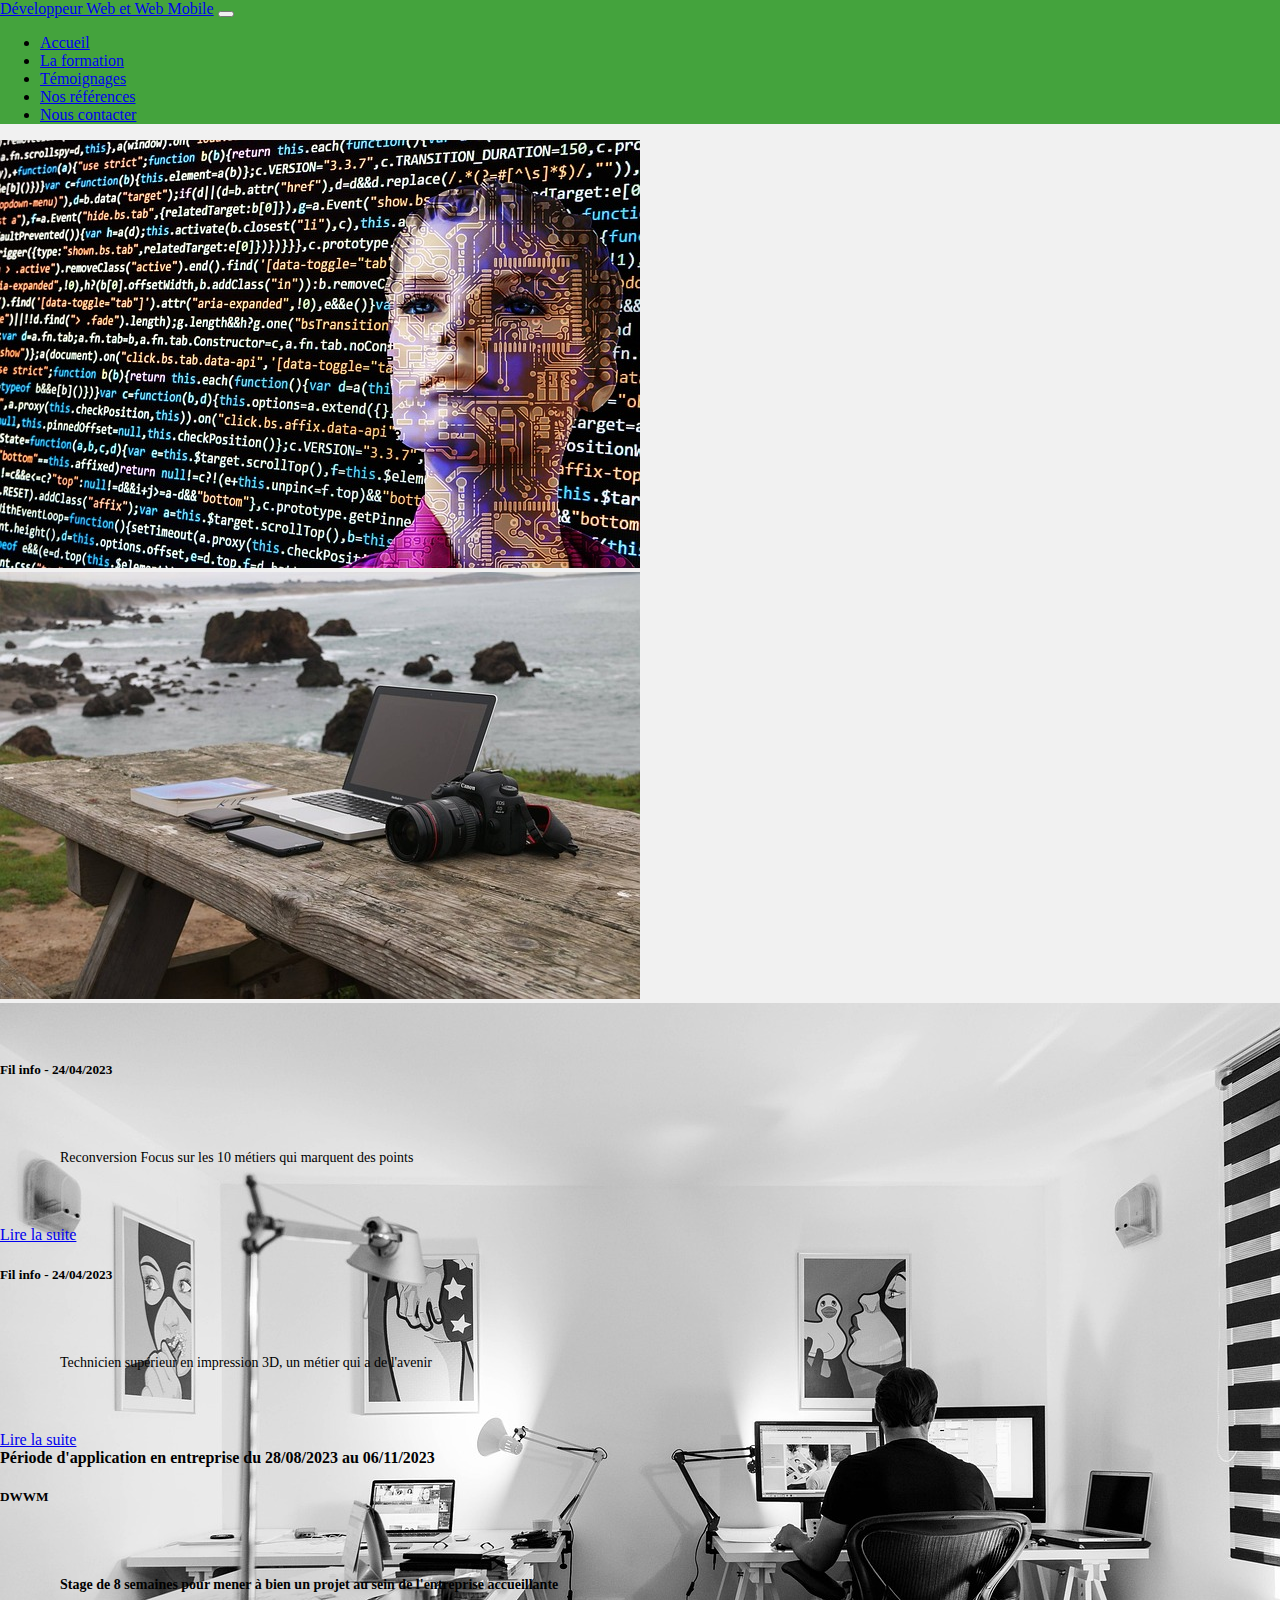
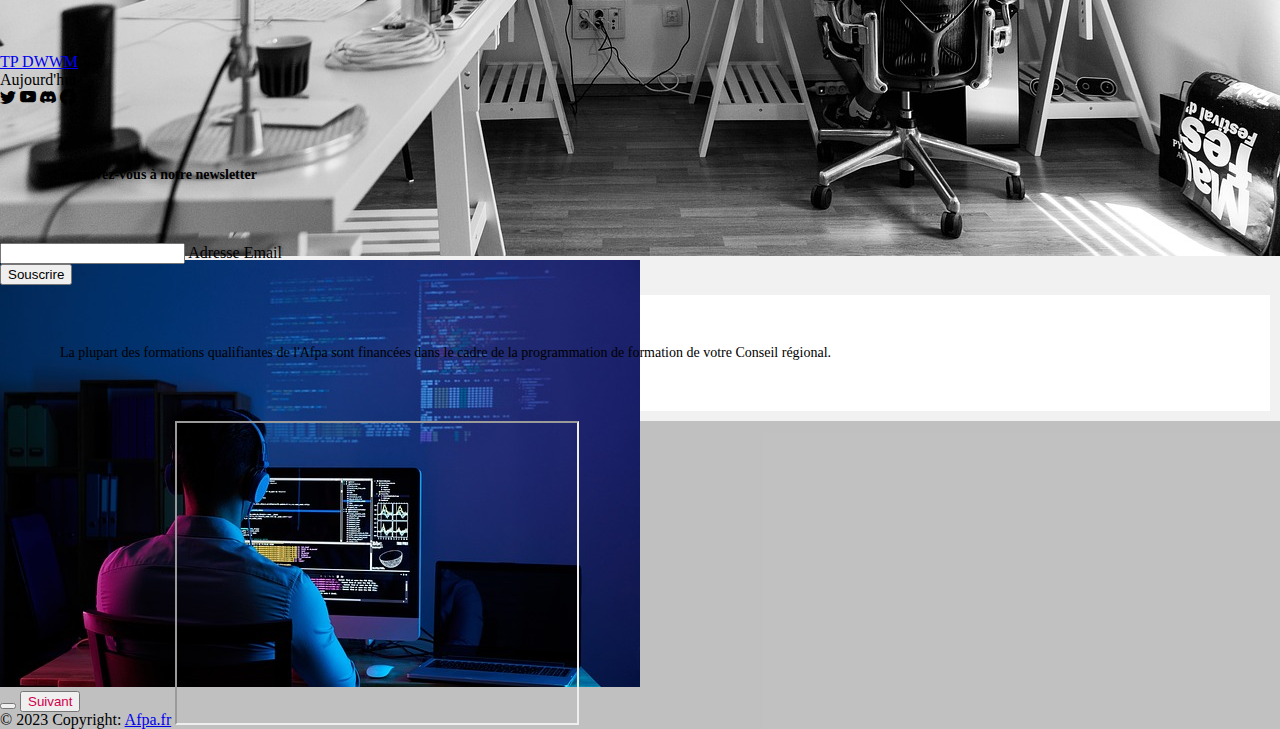
<file: index.html>
<!DOCTYPE html>
<html lang="fr">
<head>
    <meta charset="UTF-8">
    <meta http-equiv="X-UA-Compatible" content="IE=edge">
    <meta name="viewport" content="width=device-width, initial-scale=1.0">
    <link href="https://cdn.jsdelivr.net/npm/bootstrap@5.3.0-alpha3/dist/css/bootstrap.min.css" rel="stylesheet"
     integrity="sha384-KK94CHFLLe+nY2dmCWGMq91rCGa5gtU4mk92HdvYe+M/SXH301p5ILy+dN9+nJOZ" crossorigin="anonymous">
     <link rel="stylesheet" href="https://cdn.jsdelivr.net/npm/bootstrap-icons@1.10.4/font/bootstrap-icons.css">
     <script src="https://cdn.jsdelivr.net/npm/bootstrap@5.3.0-alpha3/dist/js/bootstrap.bundle.min.js" 
     integrity="sha384-ENjdO4Dr2bkBIFxQpeoTz1HIcje39Wm4jDKdf19U8gI4ddQ3GYNS7NTKfAdVQSZe" crossorigin="anonymous"></script>
     <link rel="stylesheet" href="assets/css/style.css">
     
    <title>DWWM</title>
</head>
<body>
    <nav class="navbar navbar-expand-lg bg-dark" data-bs-theme="dark">
        <div class="container-fluid">
          <a class="navbar-brand" href="#">Développeur Web et Web Mobile</a>
          <button class="navbar-toggler" type="button" data-bs-toggle="collapse" data-bs-target="#navbarText" aria-controls="navbarText" aria-expanded="false" aria-label="Toggle navigation">
            <span class="navbar-toggler-icon"></span>
          </button>
          <div class="collapse navbar-collapse" id="navbarText">
            <ul class="navbar-nav me-auto mb-2 mb-lg-0">
              <li class="nav-item">
                <a class="nav-link active" aria-current="page" href="/index.html">Accueil</a>
              </li>
              <li class="nav-item">
                <a class="nav-link" href="../../views/formation.html">La formation</a>
              </li>
              <li class="nav-item">
                <a class="nav-link" href="../../views/temoignage.html">Témoignages</a>
              </li>
              <li class="nav-item">
                <a class="nav-link" href="../../views/reference.html">Nos références</a>
              </li>
              <li class="nav-item">
                <a class="nav-link" href="../../views/contact.html">Nous contacter</a>
              </li>
            </ul>
            <span class="navbar-text">
            </span>
          </div>
        </div>
      </nav>
      <div id="carouselExampleAutoplaying" class="carousel slide" data-bs-ride="carousel">
        <div class="carousel-inner">
          <div class="carousel-item active">
            <img src="assets/img/devf1.jpg" class="d-block w-100" alt="devf1">
          </div>
          <div class="carousel-item">
            <img src="assets/img/devf2.jpg" class="d-block w-100" alt="devf2">
          </div>
          <div class="carousel-item">
            <img src="assets/img/devf3.jpg" class="d-block w-100" alt="devf3">
          </div>
          <div class="carousel-item">
            <img src="assets/img/devf4.jpg" class="d-block w-100" alt="devf4">
          </div>
        </div>
        <button class="carousel-control-prev" type="button" data-bs-target="#carouselExampleAutoplaying" data-bs-slide="prev">
          <span class="carousel-control-prev-icon" aria-hidden="true"></span>
          <span class="visually-hidden"></span>
        </button>
        <button class="carousel-control-next" type="button" data-bs-target="#carouselExampleAutoplaying" data-bs-slide="next">
          <span class="carousel-control-next-icon" aria-hidden="true"></span>
          <span class="visually-hidden">Suivant</span>
        </button>
      </div>
      <div class="row">
        <div class="col-sm-6 mb-3 mb-sm-0">
          <div class="card text-bg-success mb-3">
            <div class="card-body">
              <h5 class="card-title">Fil info - 24/04/2023</h5>
              <p class="card-text">Reconversion Focus sur les 10 métiers qui marquent des points</p>
              <a href="views/reconversion.html" class="btn btn-dark">Lire la suite</a>
            </div>
          </div>
        </div>
        <div class="col-sm-6">
          <div class="card text-bg-success mb-3">
            <div class="card-body">
              <h5 class="card-title">Fil info - 24/04/2023</h5>
              <p class="card-text">Technicien supérieur en impression 3D, un métier qui a de l'avenir</p>
              <a href="/views/impression3d.html" class="btn btn-dark">Lire la suite</a>
            </div>
          </div>
        </div>
      </div>
      <div class="card text-center">
        <div class="card-header">
          <strong>Période d'application en entreprise du 28/08/2023 au 06/11/2023</strong>
        </div>
        <div class="card-body text-bg-success mb-3">
          <h5 class="card-title">DWWM</h5>
          <p class="card-text"><strong>Stage de 8 semaines pour mener à bien un projet au sein de l'entreprise accueillante</strong></p>
          <a href="#" class="btn btn-dark">TP DWWM</a>
        </div>
        <div class="card-footer text-body-secondary">
          Aujourd'hui
        </div>
      </div>
      <!-- Footer -->
<footer class="bg-dark text-center text-white">
    <!-- Grid container -->
    <div class="container p-4">
      <!-- Section: Social media -->
      <section class="mb-4">
        <!-- Linkedin -->
        <i class="bi bi-twitter"></i>
        <i class="bi bi-youtube"></i>
        <i class="bi bi-discord"></i>
        <i class="bi bi-facebook"></i>
      </section>
      
  
      <!-- Section: Form -->
      <section class="">
        <form action="">
          <!--Grid row-->
          <div class="row d-flex justify-content-center">
            <!--Grid column-->
            <div class="col-auto">
              <p class="pt-2">
                <strong>Inscrivez-vous à notre newsletter</strong>
              </p>
            </div>
            <!--Grid column-->
  
            <!--Grid column-->
            <div class="col-md-5 col-12">
              <!-- Email input -->
              <div class="form-outline form-white mb-4">
                <input type="email" id="form5Example21" class="form-control" />
                <label class="form-label" for="form5Example21">Adresse Email</label>
              </div>
            </div>
            <!--Grid column-->
  
            <!--Grid column-->
            <div class="col-auto">
              <!-- Submit button -->
              <button type="submit" class="btn btn-outline-light mb-4">
                Souscrire
              </button>
            </div>
            <!--Grid column-->
          </div>
          <!--Grid row-->
        </form>
      </section>
      <!-- Section: Form -->
  
      <!-- Section: Text -->
      <section class="mb-4">
        <p>
            La plupart des formations qualifiantes de l'Afpa sont financées dans le cadre
             de la programmation de formation de votre Conseil régional.
        </p>
      </section>
      
    </div>
  
    <!-- Copyright -->
    <div class="text-center p-3" style="background-color: rgba(0, 0, 0, 0.2);">
      © 2023 Copyright:
      <a class="text-white" href="#">Afpa.fr</a>
      <iframe src="https://www.google.com/maps/embed?pb=!1m18!1m12!1m3!1d10362.406414102194!2d0.16461076982490855!3d49.51091704284579!2m3!1f0!2f0!3f0!3m2!1i1024!2i768!4f13.1!3m3!1m2!1s0x47e0301e3dd44309%3A0xde24caa0725e8936!2sCaucriauville%2C%20Le%20Havre!5e0!3m2!1sfr!2sfr!4v1682405557999!5m2!1sfr!2sfr" width="400" height="300" style="border:0 center;" allowfullscreen="" loading="lazy" referrerpolicy="no-referrer-when-downgrade"></iframe>
    </div>
    <!-- Copyright -->
  </footer>
  
</body>
</html>
</file>
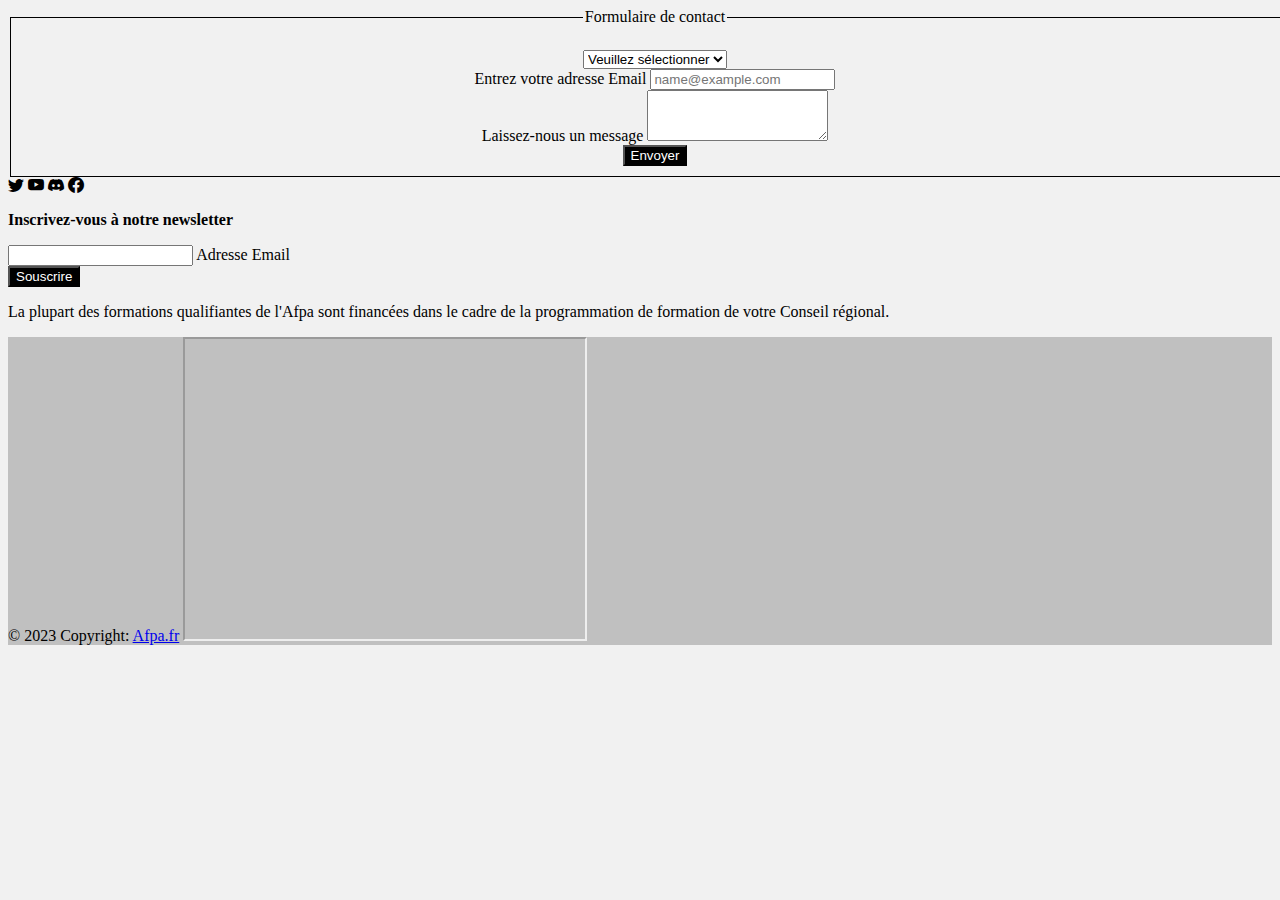
<file: views/contact.html>
<!DOCTYPE html>
<html lang="fr">
<head>
    <meta charset="UTF-8">
    <meta http-equiv="X-UA-Compatible" content="IE=edge">
    <meta name="viewport" content="width=device-width, initial-scale=1.0">
    <link href="https://cdn.jsdelivr.net/npm/bootstrap@5.3.0-alpha3/dist/css/bootstrap.min.css" rel="stylesheet"
     integrity="sha384-KK94CHFLLe+nY2dmCWGMq91rCGa5gtU4mk92HdvYe+M/SXH301p5ILy+dN9+nJOZ" crossorigin="anonymous">
     <link rel="stylesheet" href="https://cdn.jsdelivr.net/npm/bootstrap-icons@1.10.4/font/bootstrap-icons.css">
     <script src="https://cdn.jsdelivr.net/npm/bootstrap@5.3.0-alpha3/dist/js/bootstrap.bundle.min.js" 
     integrity="sha384-ENjdO4Dr2bkBIFxQpeoTz1HIcje39Wm4jDKdf19U8gI4ddQ3GYNS7NTKfAdVQSZe" crossorigin="anonymous"></script>
     <link rel="stylesheet" href="/assets/css/contact.css">
     <a href="/index.html"></a>
    <title>Contact</title>
</head>
<body>
    <fieldset>
        <legend>Formulaire de contact</legend><br>
        <select class="form-select form-select-sm" aria-label=".form-select-sm example">
            <option selected>Veuillez sélectionner</option>
            <option value="1">Infos TP</option>
            <option value="2">Inscription TP</option>
            <option value="3">Autres</option>
        </select>
        <br>
        <div class="mb-3">
            <label for="exampleFormControlInput1" class="form-label">Entrez votre adresse Email</label>
            <input type="email" class="form-control" id="exampleFormControlInput1" placeholder="name@example.com">
            <br>
        </div>
          <div class="mb-3">
            <label for="exampleFormControlTextarea1" class="form-label">Laissez-nous un message</label>
            <textarea class="form-control" id="exampleFormControlTextarea1" rows="3"></textarea>
            <br>
            <button type="button" class="btn">Envoyer</button>
          </div>
    </fieldset>
    <footer class="bg-dark text-center text-white">
        <!-- Grid container -->
        <div class="container p-4">
          <!-- Section: Social media -->
          <section class="mb-4">
            <!-- Linkedin -->
            <i class="bi bi-twitter"></i>
            <i class="bi bi-youtube"></i>
            <i class="bi bi-discord"></i>
            <i class="bi bi-facebook"></i>
          </section>
          
      
          <!-- Section: Form -->
          <section class="">
            <form action="">
              <!--Grid row-->
              <div class="row d-flex justify-content-center">
                <!--Grid column-->
                <div class="col-auto">
                  <p class="pt-2">
                    <strong>Inscrivez-vous à notre newsletter</strong>
                  </p>
                </div>
                <!--Grid column-->
      
                <!--Grid column-->
                <div class="col-md-5 col-12">
                  <!-- Email input -->
                  <div class="form-outline form-white mb-4">
                    <input type="email" id="form5Example21" class="form-control" />
                    <label class="form-label" for="form5Example21">Adresse Email</label>
                  </div>
                </div>
                <!--Grid column-->
      
                <!--Grid column-->
                <div class="col-auto">
                  <!-- Submit button -->
                  <button type="submit" class="btn btn-outline-light mb-4">
                    Souscrire
                  </button>
                </div>
                <!--Grid column-->
              </div>
              <!--Grid row-->
            </form>
          </section>
          <!-- Section: Form -->
      
          <!-- Section: Text -->
          <section class="mb-4">
            <p>
                La plupart des formations qualifiantes de l'Afpa sont financées dans le cadre
                 de la programmation de formation de votre Conseil régional.
            </p>
          </section>
          
        </div>
      
        <!-- Copyright -->
        <div class="text-center p-3" style="background-color: rgba(0, 0, 0, 0.2);">
          © 2023 Copyright:
          <a class="text-white" href="#">Afpa.fr</a>
          <iframe src="https://www.google.com/maps/embed?pb=!1m18!1m12!1m3!1d10362.406414102194!2d0.16461076982490855!3d49.51091704284579!2m3!1f0!2f0!3f0!3m2!1i1024!2i768!4f13.1!3m3!1m2!1s0x47e0301e3dd44309%3A0xde24caa0725e8936!2sCaucriauville%2C%20Le%20Havre!5e0!3m2!1sfr!2sfr!4v1682405557999!5m2!1sfr!2sfr" width="400" height="300" style="border:0 center;" allowfullscreen="" loading="lazy" referrerpolicy="no-referrer-when-downgrade"></iframe>
        </div>
        <!-- Copyright -->
      </footer>
</body>
</html>
</file>
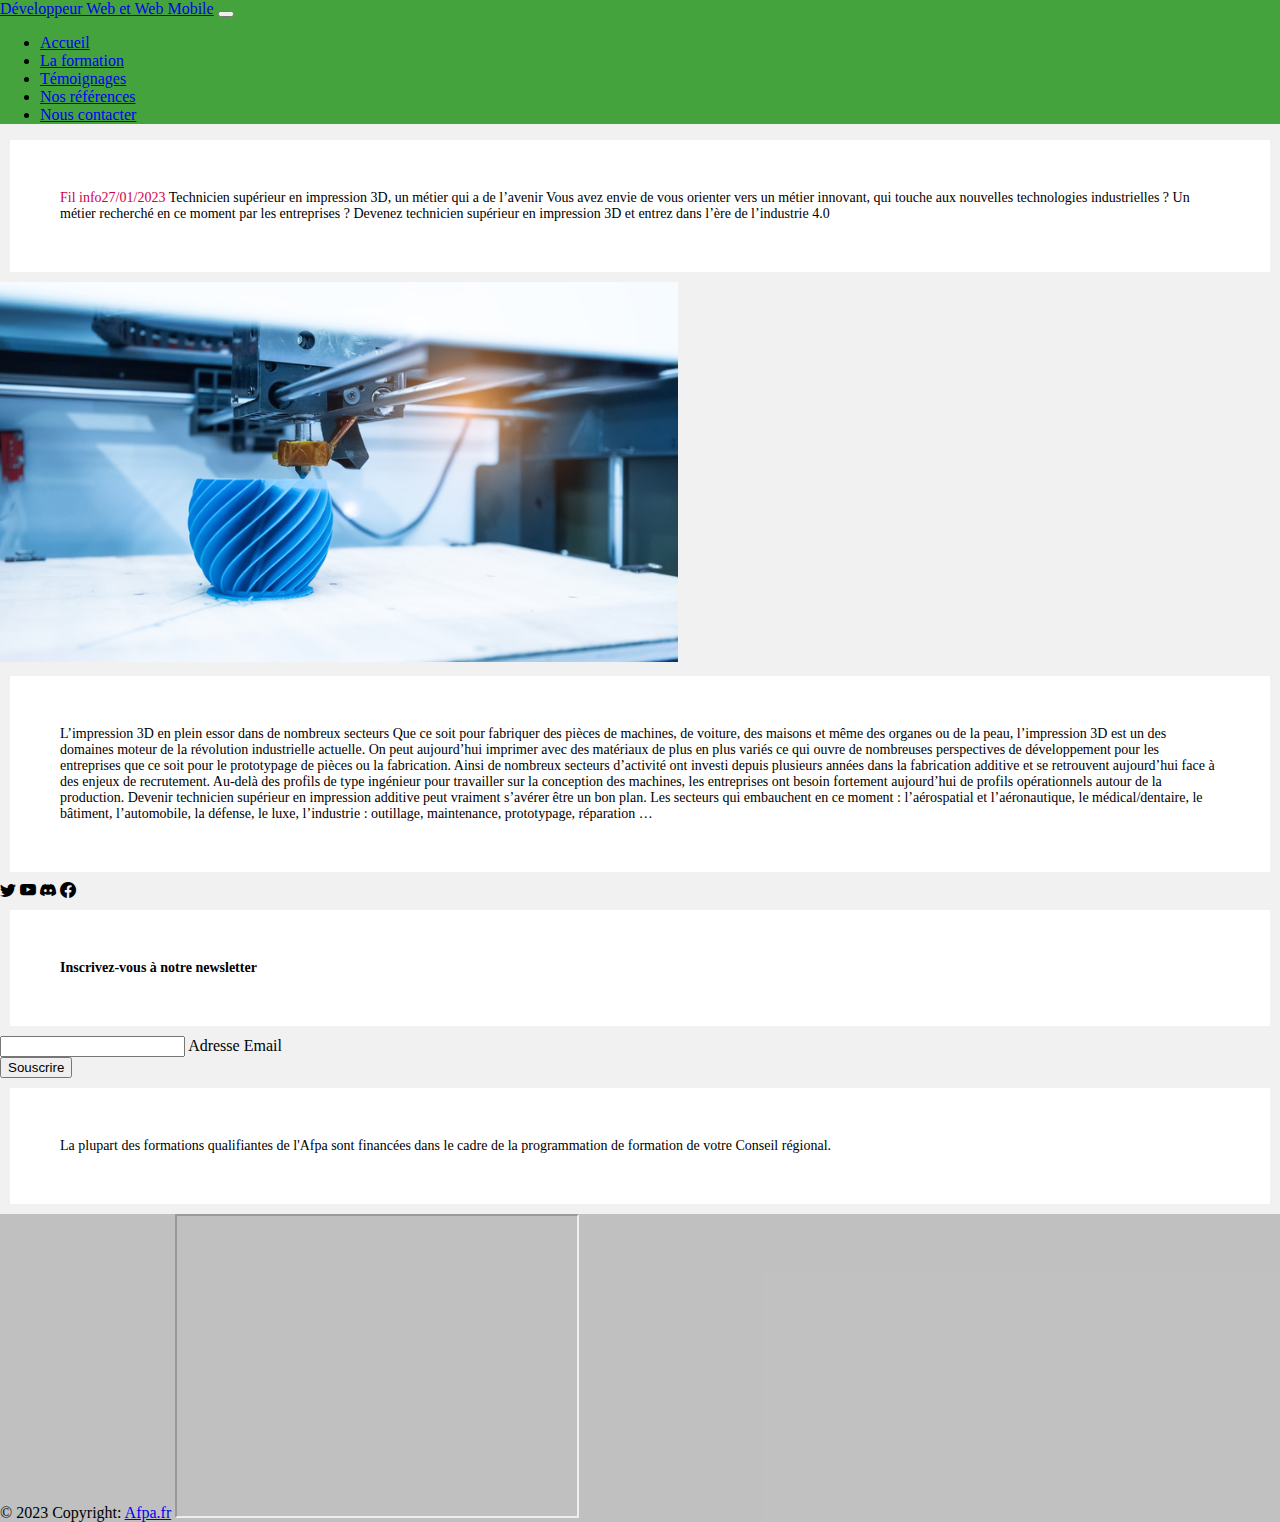
<file: views/impression3d.html>
<!DOCTYPE html>
<html lang="fr">
<head>
    <meta charset="UTF-8">
    <meta http-equiv="X-UA-Compatible" content="IE=edge">
    <meta name="viewport" content="width=device-width, initial-scale=1.0">
    <link href="https://cdn.jsdelivr.net/npm/bootstrap@5.3.0-alpha3/dist/css/bootstrap.min.css" rel="stylesheet"
     integrity="sha384-KK94CHFLLe+nY2dmCWGMq91rCGa5gtU4mk92HdvYe+M/SXH301p5ILy+dN9+nJOZ" crossorigin="anonymous">
     <link rel="stylesheet" href="https://cdn.jsdelivr.net/npm/bootstrap-icons@1.10.4/font/bootstrap-icons.css">
     <script src="https://cdn.jsdelivr.net/npm/bootstrap@5.3.0-alpha3/dist/js/bootstrap.bundle.min.js" 
     integrity="sha384-ENjdO4Dr2bkBIFxQpeoTz1HIcje39Wm4jDKdf19U8gI4ddQ3GYNS7NTKfAdVQSZe" crossorigin="anonymous"></script>
    <link rel="stylesheet" href="/assets/css/style.css">
    <title>Impression</title>
</head>
<body>
    <nav class="navbar navbar-expand-lg bg-dark" data-bs-theme="dark">
        <div class="container-fluid">
          <a class="navbar-brand" href="#">Développeur Web et Web Mobile</a>
          <button class="navbar-toggler" type="button" data-bs-toggle="collapse" data-bs-target="#navbarText" aria-controls="navbarText" aria-expanded="false" aria-label="Toggle navigation">
            <span class="navbar-toggler-icon"></span>
          </button>
          <div class="collapse navbar-collapse" id="navbarText">
            <ul class="navbar-nav me-auto mb-2 mb-lg-0">
              <li class="nav-item">
                <a class="nav-link active" aria-current="page" href="/index.html">Accueil</a>
              </li>
              <li class="nav-item">
                <a class="nav-link" href="/views/formation.html">La formation</a>
              </li>
              <li class="nav-item">
                <a class="nav-link" href="/views/temoignage.html">Témoignages</a>
              </li>
              <li class="nav-item">
                <a class="nav-link" href="/views/reference.html">Nos références</a>
              </li>
              <li class="nav-item">
                <a class="nav-link" href="/views/contact.html">Nous contacter</a>
              </li>
            </ul>
            <span class="navbar-text">
            </span>
          </div>
        </div>
      </nav>
    <section>
        <p><span>Fil info27/01/2023</span>
            Technicien supérieur en impression 3D, un métier qui a de l’avenir
            Vous avez envie de vous orienter vers un métier innovant, qui touche aux nouvelles technologies industrielles ? Un métier recherché en ce moment par les entreprises ? Devenez technicien supérieur en impression 3D et entrez dans l’ère de l’industrie 4.0</p>
    </section>
        <img src="/assets/img/impression3d.png" alt="">
    <section>
        <p>L’impression 3D en plein essor dans de nombreux secteurs
            Que ce soit pour fabriquer des pièces de machines, de voiture, des maisons et même des organes ou de la peau, l’impression 3D est un des domaines moteur de la révolution industrielle actuelle. On peut aujourd’hui imprimer avec des matériaux de plus en plus variés ce qui ouvre de nombreuses perspectives de développement pour les entreprises que ce soit pour le prototypage de pièces ou la fabrication.
            
            Ainsi de nombreux secteurs d’activité ont investi depuis plusieurs années dans la fabrication additive et se retrouvent aujourd’hui face à des enjeux de recrutement.
            
            Au-delà des profils de type ingénieur pour travailler sur la conception des machines, les entreprises ont besoin fortement aujourd’hui de profils opérationnels autour de la production. Devenir technicien supérieur en impression additive peut vraiment s’avérer être un bon plan.
            
            Les secteurs qui embauchent en ce moment :  l’aérospatial et l’aéronautique, le médical/dentaire, le bâtiment, l’automobile, la défense,  le luxe, l’industrie : outillage, maintenance, prototypage, réparation …</p>
    </section>
    <footer class="bg-dark text-center text-white">
        <!-- Grid container -->
        <div class="container p-4">
          <!-- Section: Social media -->
          <section class="mb-4">
            <!-- Linkedin -->
            <i class="bi bi-twitter"></i>
            <i class="bi bi-youtube"></i>
            <i class="bi bi-discord"></i>
            <i class="bi bi-facebook"></i>
          </section>
          
      
          <!-- Section: Form -->
          <section class="">
            <form action="">
              <!--Grid row-->
              <div class="row d-flex justify-content-center">
                <!--Grid column-->
                <div class="col-auto">
                  <p class="pt-2">
                    <strong>Inscrivez-vous à notre newsletter</strong>
                  </p>
                </div>
                <!--Grid column-->
      
                <!--Grid column-->
                <div class="col-md-5 col-12">
                  <!-- Email input -->
                  <div class="form-outline form-white mb-4">
                    <input type="email" id="form5Example21" class="form-control" />
                    <label class="form-label" for="form5Example21">Adresse Email</label>
                  </div>
                </div>
                <!--Grid column-->
      
                <!--Grid column-->
                <div class="col-auto">
                  <!-- Submit button -->
                  <button type="submit" class="btn btn-outline-light mb-4">
                    Souscrire
                  </button>
                </div>
                <!--Grid column-->
              </div>
              <!--Grid row-->
            </form>
          </section>
          <!-- Section: Form -->
      
          <!-- Section: Text -->
          <section class="mb-4">
            <p>
                La plupart des formations qualifiantes de l'Afpa sont financées dans le cadre
                 de la programmation de formation de votre Conseil régional.
            </p>
          </section>
          
        </div>
      
        <!-- Copyright -->
        <div class="text-center p-3" style="background-color: rgba(0, 0, 0, 0.2);">
          © 2023 Copyright:
          <a class="text-white" href="#">Afpa.fr</a>
          <iframe src="https://www.google.com/maps/embed?pb=!1m18!1m12!1m3!1d10362.406414102194!2d0.16461076982490855!3d49.51091704284579!2m3!1f0!2f0!3f0!3m2!1i1024!2i768!4f13.1!3m3!1m2!1s0x47e0301e3dd44309%3A0xde24caa0725e8936!2sCaucriauville%2C%20Le%20Havre!5e0!3m2!1sfr!2sfr!4v1682405557999!5m2!1sfr!2sfr" width="400" height="300" style="border:0 center;" allowfullscreen="" loading="lazy" referrerpolicy="no-referrer-when-downgrade"></iframe>
        </div>
        <!-- Copyright -->
      </footer>
</body>
</html>
</file>
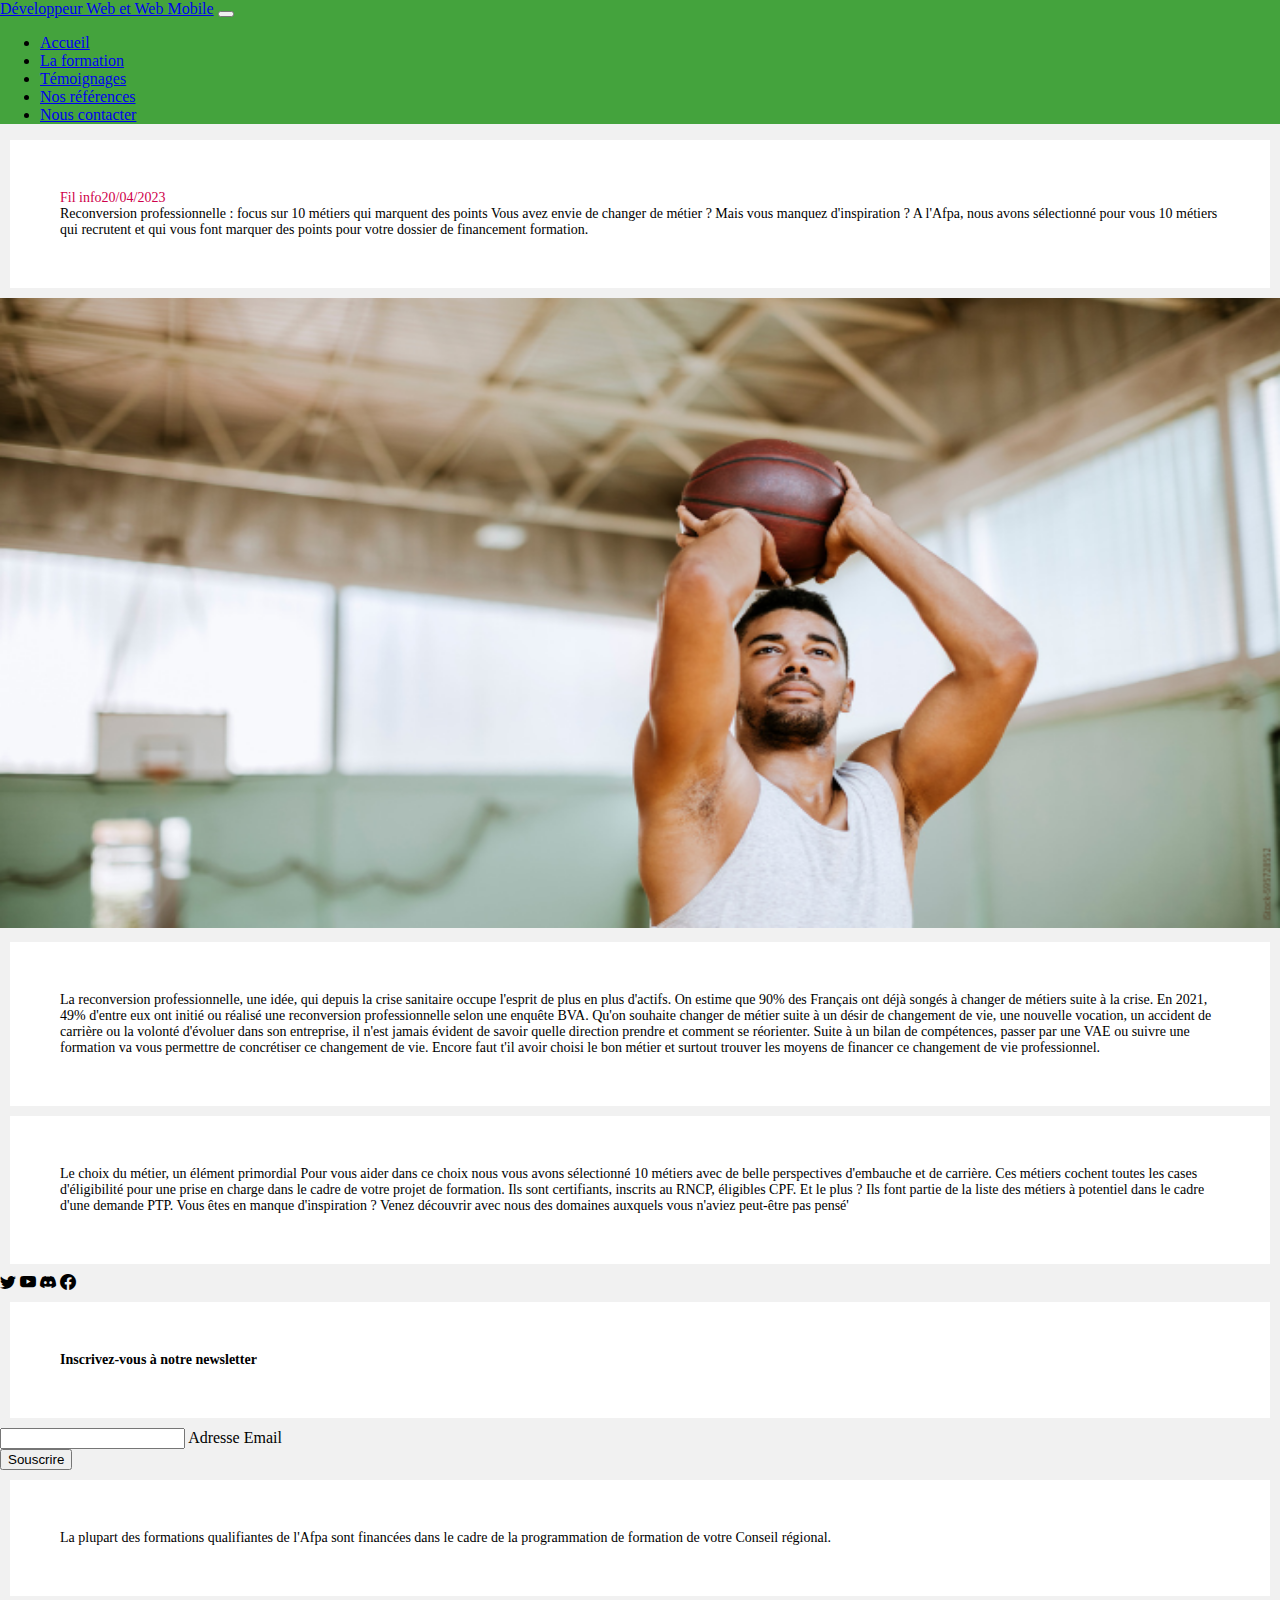
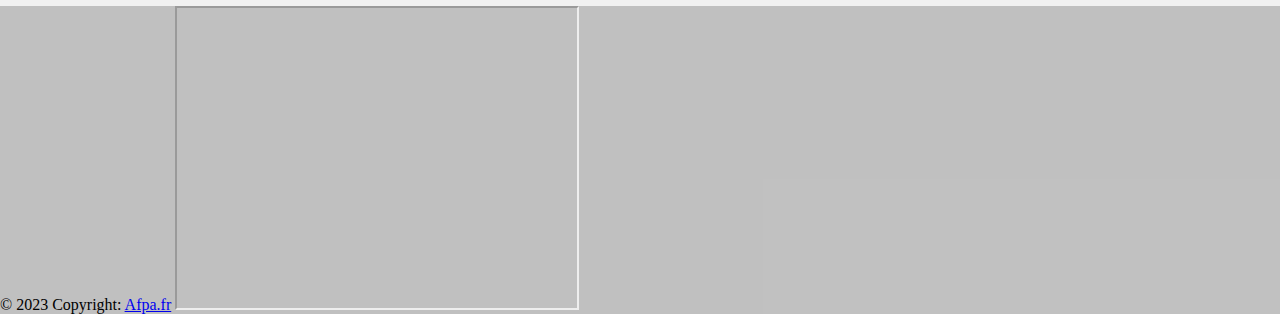
<file: views/reconversion.html>
<!DOCTYPE html>
<html lang="fr">
<head>
    <meta charset="UTF-8">
    <meta http-equiv="X-UA-Compatible" content="IE=edge">
    <meta name="viewport" content="width=device-width, initial-scale=1.0">
    <link href="https://cdn.jsdelivr.net/npm/bootstrap@5.3.0-alpha3/dist/css/bootstrap.min.css" rel="stylesheet"
     integrity="sha384-KK94CHFLLe+nY2dmCWGMq91rCGa5gtU4mk92HdvYe+M/SXH301p5ILy+dN9+nJOZ" crossorigin="anonymous">
     <link rel="stylesheet" href="https://cdn.jsdelivr.net/npm/bootstrap-icons@1.10.4/font/bootstrap-icons.css">
     <script src="https://cdn.jsdelivr.net/npm/bootstrap@5.3.0-alpha3/dist/js/bootstrap.bundle.min.js" 
     integrity="sha384-ENjdO4Dr2bkBIFxQpeoTz1HIcje39Wm4jDKdf19U8gI4ddQ3GYNS7NTKfAdVQSZe" crossorigin="anonymous"></script>
    <link rel="stylesheet" href="/assets/css/style.css">
    <title>Reconversion</title>
</head>
<body>
    <nav class="navbar navbar-expand-lg bg-dark" data-bs-theme="dark">
        <div class="container-fluid">
          <a class="navbar-brand" href="#">Développeur Web et Web Mobile</a>
          <button class="navbar-toggler" type="button" data-bs-toggle="collapse" data-bs-target="#navbarText" aria-controls="navbarText" aria-expanded="false" aria-label="Toggle navigation">
            <span class="navbar-toggler-icon"></span>
          </button>
          <div class="collapse navbar-collapse" id="navbarText">
            <ul class="navbar-nav me-auto mb-2 mb-lg-0">
              <li class="nav-item">
                <a class="nav-link active" aria-current="page" href="/index.html">Accueil</a>
              </li>
              <li class="nav-item">
                <a class="nav-link" href="/views/formation.html">La formation</a>
              </li>
              <li class="nav-item">
                <a class="nav-link" href="/views/temoignage.html">Témoignages</a>
              </li>
              <li class="nav-item">
                <a class="nav-link" href="/views/reference.html">Nos références</a>
              </li>
              <li class="nav-item">
                <a class="nav-link" href="/views/contact.html">Nous contacter</a>
              </li>
            </ul>
            <span class="navbar-text">
            </span>
          </div>
        </div>
      </nav>
    <p><span>Fil info20/04/2023</span>
        <br>
        Reconversion professionnelle : focus sur 10 métiers qui marquent des points
        Vous avez envie de changer de métier ? Mais vous manquez d'inspiration ? 
        A l'Afpa, nous avons sélectionné pour vous 10 métiers qui recrutent et qui vous font marquer des points pour votre dossier de financement formation.
    </p> 
    <section>
        <img src="/assets/img/basket.png" alt="">   
        <br>
        <p>La reconversion professionnelle, une idée, qui depuis la crise sanitaire occupe l'esprit de plus en plus d'actifs. On estime que 90% des Français ont déjà songés à changer de métiers suite à la crise. En 2021, 49% d'entre eux ont initié ou réalisé une reconversion professionnelle selon une enquête BVA.

            Qu'on souhaite changer de métier suite à un désir de changement de vie, une nouvelle vocation, un accident de carrière ou la volonté d'évoluer dans son entreprise, il n'est jamais évident de savoir quelle direction prendre et comment se réorienter. 
            
            Suite à un bilan de compétences, passer par une VAE ou suivre une formation va vous permettre de concrétiser ce changement de vie. Encore faut t'il avoir choisi le bon métier et surtout trouver les moyens de financer ce changement de vie professionnel.</p>
            <p>Le choix du métier, un élément primordial
                Pour vous aider dans ce choix nous vous avons sélectionné 10 métiers avec de belle perspectives d'embauche et de carrière. Ces métiers cochent toutes les cases d'éligibilité pour une prise en charge dans le cadre de votre projet de formation. Ils sont certifiants, inscrits au RNCP, éligibles CPF. Et le plus ? Ils font partie de la liste des métiers à potentiel dans le cadre d'une demande PTP.
                
                Vous êtes en manque d'inspiration ? Venez découvrir avec nous des domaines auxquels vous n'aviez peut-être pas pensé'</p>
    </section>
    <footer class="bg-dark text-center text-white">
        <!-- Grid container -->
        <div class="container p-4">
          <!-- Section: Social media -->
          <section class="mb-4">
            <!-- Linkedin -->
            <i class="bi bi-twitter"></i>
            <i class="bi bi-youtube"></i>
            <i class="bi bi-discord"></i>
            <i class="bi bi-facebook"></i>
          </section>
          
      
          <!-- Section: Form -->
          <section class="">
            <form action="">
              <!--Grid row-->
              <div class="row d-flex justify-content-center">
                <!--Grid column-->
                <div class="col-auto">
                  <p class="pt-2">
                    <strong>Inscrivez-vous à notre newsletter</strong>
                  </p>
                </div>
                <!--Grid column-->
      
                <!--Grid column-->
                <div class="col-md-5 col-12">
                  <!-- Email input -->
                  <div class="form-outline form-white mb-4">
                    <input type="email" id="form5Example21" class="form-control" />
                    <label class="form-label" for="form5Example21">Adresse Email</label>
                  </div>
                </div>
                <!--Grid column-->
      
                <!--Grid column-->
                <div class="col-auto">
                  <!-- Submit button -->
                  <button type="submit" class="btn btn-outline-light mb-4">
                    Souscrire
                  </button>
                </div>
                <!--Grid column-->
              </div>
              <!--Grid row-->
            </form>
          </section>
          <!-- Section: Form -->
      
          <!-- Section: Text -->
          <section class="mb-4">
            <p>
                La plupart des formations qualifiantes de l'Afpa sont financées dans le cadre
                 de la programmation de formation de votre Conseil régional.
            </p>
          </section>
          
        </div>
      
        <!-- Copyright -->
        <div class="text-center p-3" style="background-color: rgba(0, 0, 0, 0.2);">
          © 2023 Copyright:
          <a class="text-white" href="#">Afpa.fr</a>
          <iframe src="https://www.google.com/maps/embed?pb=!1m18!1m12!1m3!1d10362.406414102194!2d0.16461076982490855!3d49.51091704284579!2m3!1f0!2f0!3f0!3m2!1i1024!2i768!4f13.1!3m3!1m2!1s0x47e0301e3dd44309%3A0xde24caa0725e8936!2sCaucriauville%2C%20Le%20Havre!5e0!3m2!1sfr!2sfr!4v1682405557999!5m2!1sfr!2sfr" width="400" height="300" style="border:0 center;" allowfullscreen="" loading="lazy" referrerpolicy="no-referrer-when-downgrade"></iframe>
        </div>
        <!-- Copyright -->
      </footer>
</body>
</html>
</file>
<file: assets/css/style.css>
body {
    box-sizing: border-box;
    margin: 0;
    padding: 0;
    background-color: #F1F1F1;
}

#carouselExampleAutoplaying {
    width: 100%;
    height: 100vh;
    justify-content: center;
}

.container-fluid {
    background-color: #44A33D;
}

p {
    background-color: #fff;
    margin: 10px;
    padding: 50px;
    color: #000;
    font-size: 14px;
}

span {
    color: #CF004B;
}

section img {
    width: 100%;
    height: 70vh;
}
</file>
<file: assets/css/contact.css>
body {
    background-color: #F1F1F1;
}

fieldset {
    border: 1px solid #000;
    width: 100%;
    text-align: center;
}

.btn {
    background-color: #000;
    color: white;
}

.placeholder {
    border: 1px solid #000;
}
</file>
